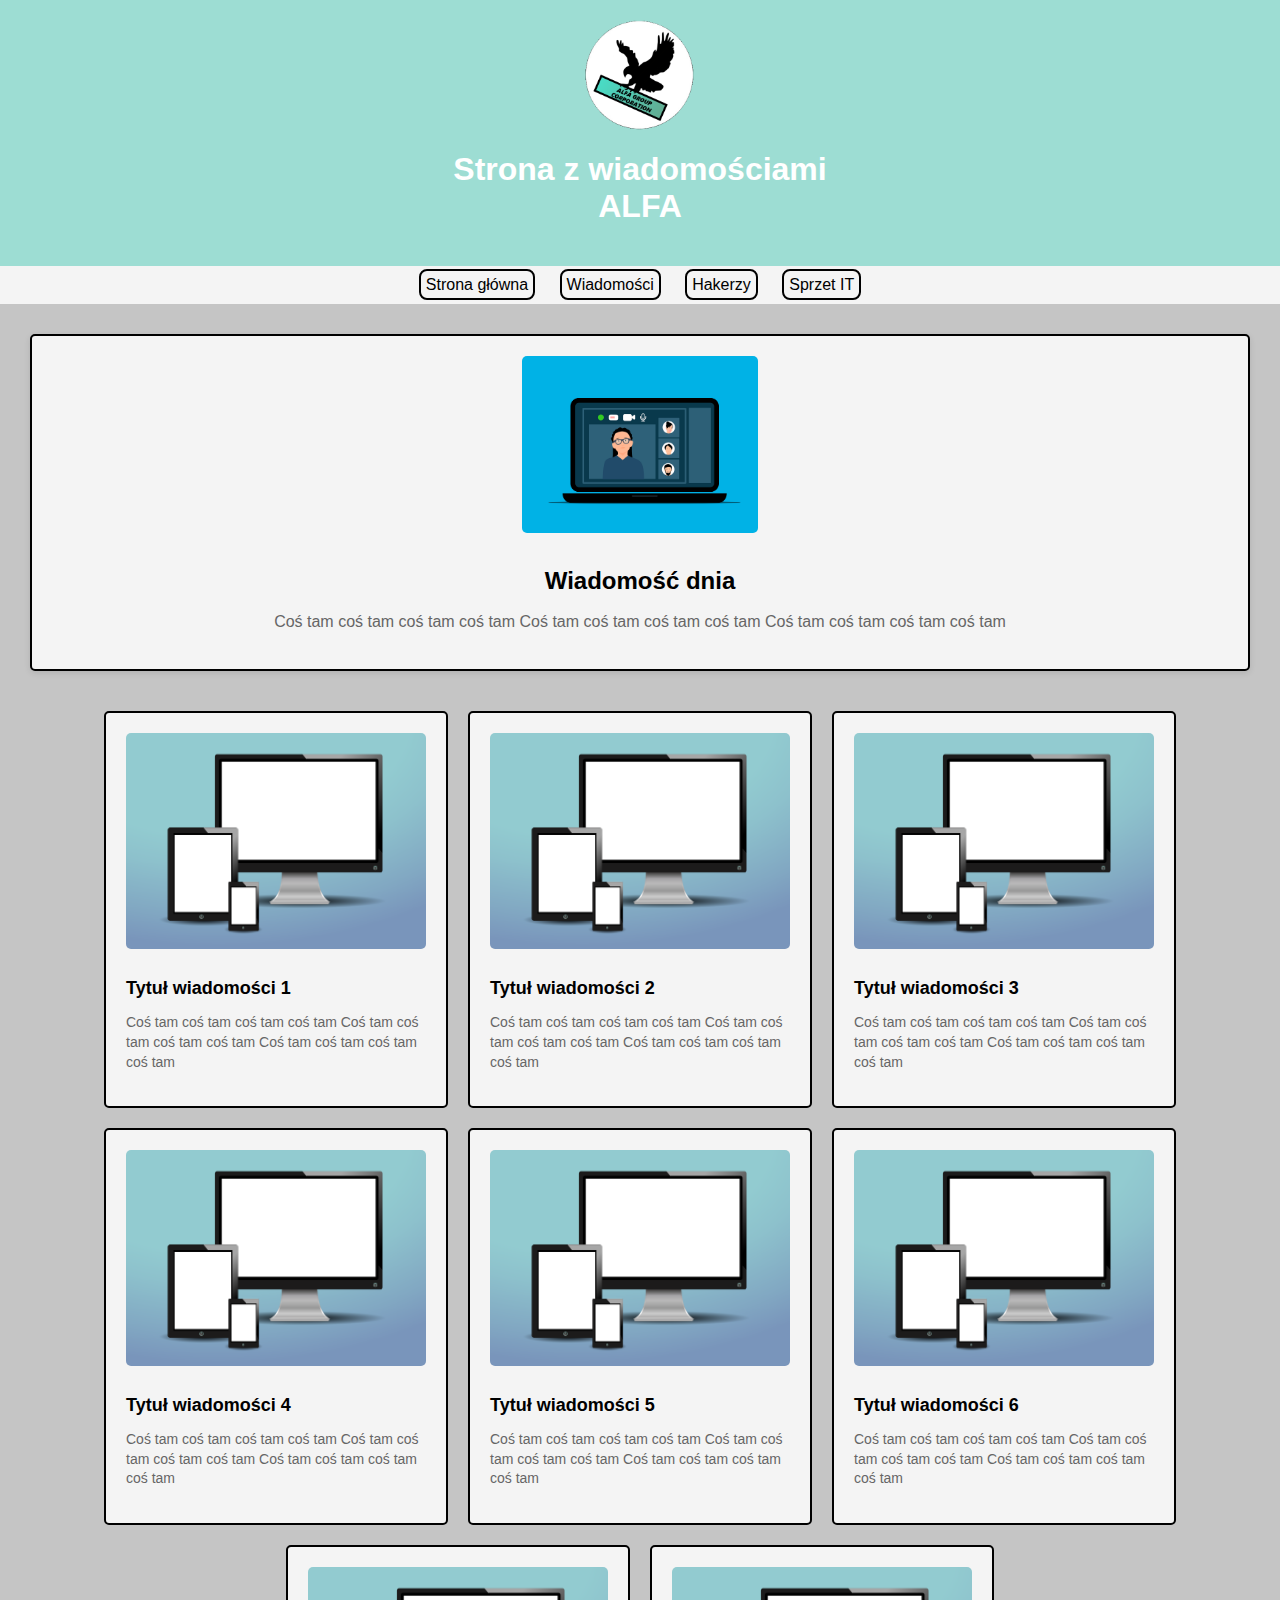
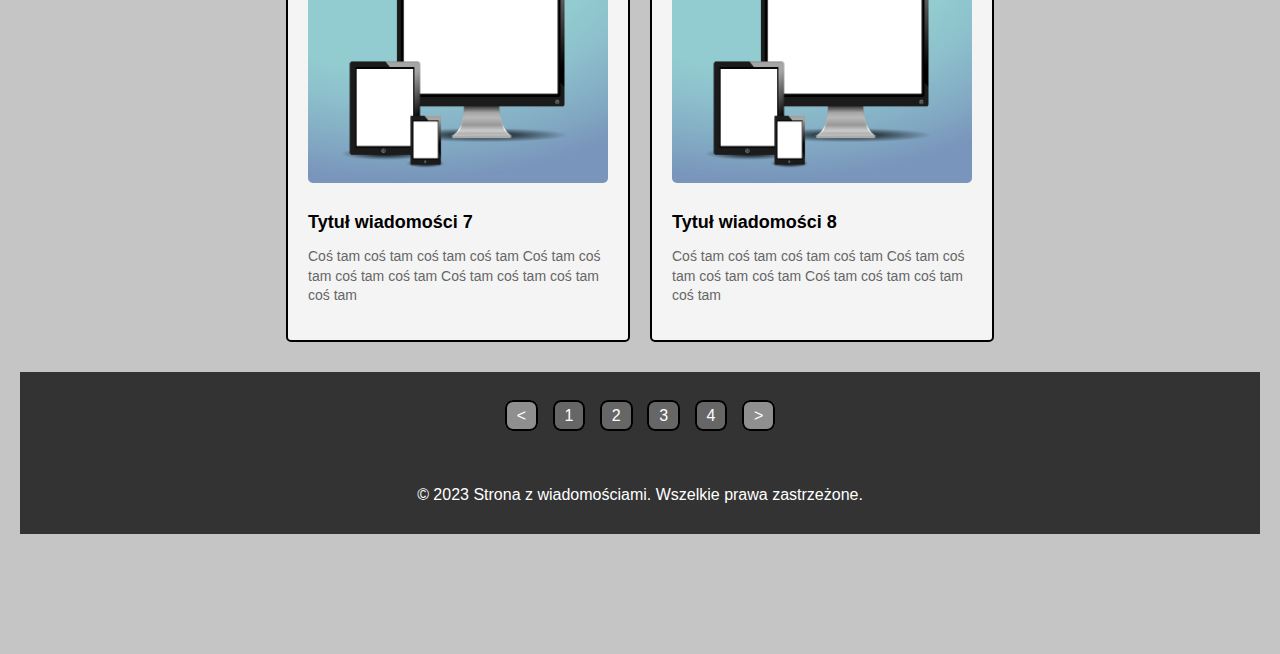
<file: index.html>
<!DOCTYPE html>
<html>
<head>
  <title>Strona z wiadomościami</title>
  <link rel="stylesheet" type="text/css" href="style.css">
  
</head>
<body>
  <header>
    <div class="logo">
      <img src="images/LOGO.jpg" alt="Logo Strony z wiadomościami">
    </div>
    <h1>Strona z wiadomościami <br> ALFA</h1>
  </header>
  <nav>
    <ul>
      <div class="menu">
        <li><a href="#">Strona główna</a></li>
        <li><a href="#">Wiadomości</a></li>
        <li><a href="#">Hakerzy</a></li>
        <li><a href="#">Sprzet IT</a></li>
      </div>
    </ul>
  </nav>

    <div class="news-container">
    <a href="indexdaynews.html">
    <div class="featured-news">
      <img src="images/15.jpg" alt="Wiadomość dnia">
      <h2>Wiadomość dnia</h2>
      <p>Coś tam coś tam coś tam coś tam Coś tam coś tam coś tam coś tam Coś tam coś tam coś tam coś tam</p>
    </a>
    </div>

  <div class="news-container">
    <div class="news-card">
      <img src="images/14.jpg" alt="Wiadomość 1">
      <h2>Tytuł wiadomości 1</h2>
      <p>Coś tam coś tam coś tam coś tam Coś tam coś tam coś tam coś tam Coś tam coś tam coś tam coś tam</p>
    </div>

    <div class="news-card">
      <img src="images/14.jpg" alt="Wiadomość 2">
      <h2>Tytuł wiadomości 2</h2>
      <p>Coś tam coś tam coś tam coś tam Coś tam coś tam coś tam coś tam Coś tam coś tam coś tam coś tam</p>
    </div>

    <div class="news-card"><a href="index2.html">
      <img src="images/14.jpg" alt="Wiadomość 3">
      <h2>Tytuł wiadomości 3</h2>
      <p>Coś tam coś tam coś tam coś tam Coś tam coś tam coś tam coś tam Coś tam coś tam coś tam coś tam</p></a>
    </div>

    <div class="news-card">
      <img src="images/14.jpg" alt="Wiadomość 4">
      <h2>Tytuł wiadomości 4</h2>
      <p>Coś tam coś tam coś tam coś tam Coś tam coś tam coś tam coś tam Coś tam coś tam coś tam coś tam</p>
    </div>

    <div class="news-card">
      <img src="images/14.jpg" alt="Wiadomość 4">
      <h2>Tytuł wiadomości 5</h2>
      <p>Coś tam coś tam coś tam coś tam Coś tam coś tam coś tam coś tam Coś tam coś tam coś tam coś tam</p>
    </div>

    <div class="news-card">
      <img src="images/14.jpg" alt="Wiadomość 4">
      <h2>Tytuł wiadomości 6</h2>
      <p>Coś tam coś tam coś tam coś tam Coś tam coś tam coś tam coś tam Coś tam coś tam coś tam coś tam</p>
    </div>

    <div class="news-card">
      <img src="images/14.jpg" alt="Wiadomość 4">
      <h2>Tytuł wiadomości 7</h2>
      <p>Coś tam coś tam coś tam coś tam Coś tam coś tam coś tam coś tam Coś tam coś tam coś tam coś tam</p>
    </div>

    <div class="news-card">
      <img src="images/14.jpg" alt="Wiadomość 4">
      <h2>Tytuł wiadomości 8</h2>
      <p>Coś tam coś tam coś tam coś tam Coś tam coś tam coś tam coś tam Coś tam coś tam coś tam coś tam</p>
    </div>
  </div>




<footer>
  <nav class="pagination">
    <a href="#" class="page-next"><</a>
    <a href="#" class="page-link">1</a>
    <a href="#" class="page-link">2</a>
    <a href="#" class="page-link">3</a>
    <a href="#" class="page-link">4</a>
    <a href="#" class="page-next">></a>
    <!-- Dodaj więcej linków stron w nawigacji -->
  </nav>
  <br><br>
  <div class="footer-content">
    &copy; 2023 Strona z wiadomościami. Wszelkie prawa zastrzeżone.
  </div>
</footer>
</body>
</html>
</file>
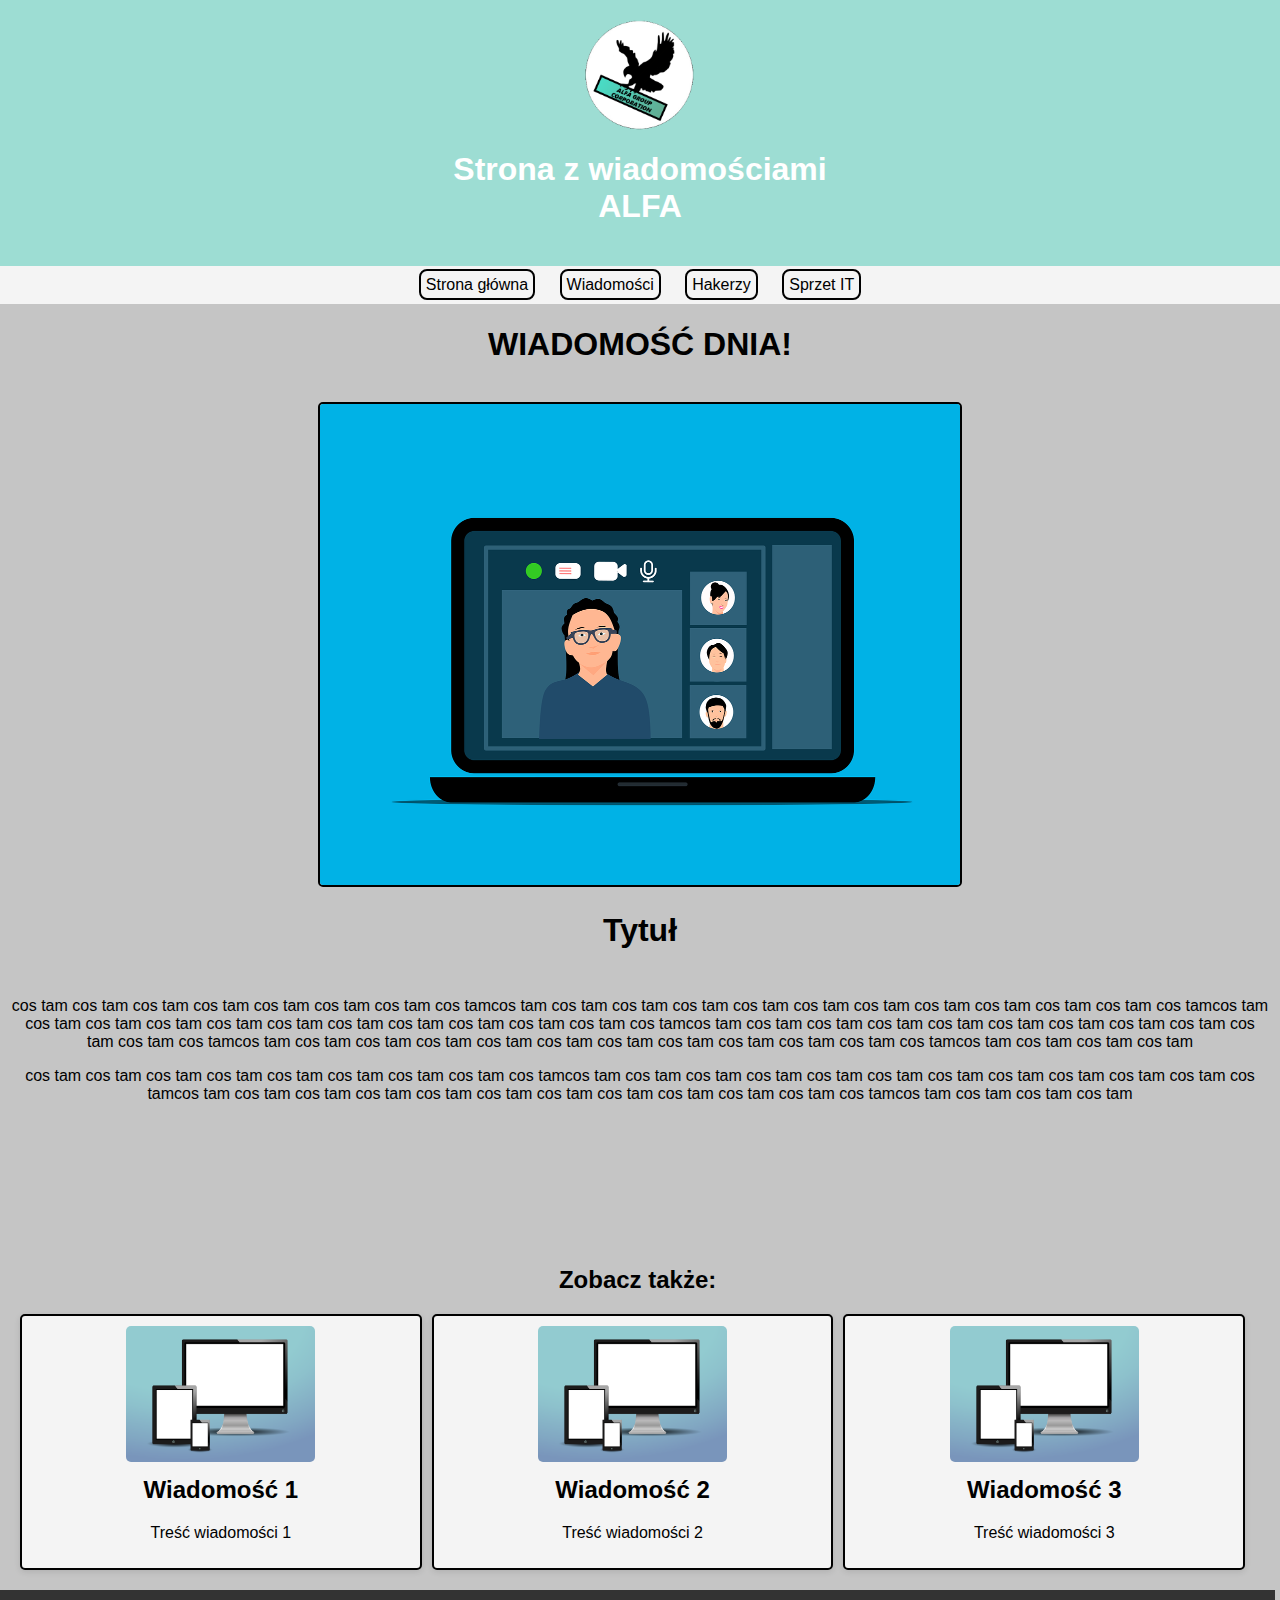
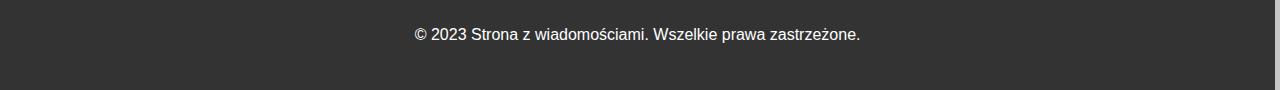
<file: indexdaynews.html>
<!DOCTYPE html>
<html>
<head>
  <title>Strona z wiadomościami</title>
  <link rel="stylesheet" type="text/css" href="styledaynews.css">
  
</head>
<body>
  <header>
    <div class="logo">
      <img src="images/LOGO.jpg" alt="Logo Strony z wiadomościami">
    </div>
    <h1>Strona z wiadomościami <br> ALFA</h1>
  </header>

<nav>
  <ul>
    <div class="menu">
      <li><a href="#">Strona główna</a></li>
      <li><a href="index.html">Wiadomości</a></li>
      <li><a href="#">Hakerzy</a></li>
      <li><a href="#">Sprzet IT</a></li>
    </div>
  </ul>
</nav>

  <div id="container">
  <h1>WIADOMOŚĆ DNIA!</h1>
  
  <div id="header">
    <br>
    <img src="images/15.jpg">

    <h1>Tytuł</h1>
  </div>
  <div id="middle">
    <p>cos tam cos tam cos tam cos tam cos tam cos tam cos tam cos tamcos tam cos tam cos tam cos tam cos tam cos tam cos tam cos tam cos tam cos tam cos tam cos tamcos tam cos tam cos tam cos tam cos tam cos tam cos tam cos tam cos tam cos tam cos tam cos tamcos tam cos tam cos tam cos tam cos tam cos tam cos tam cos tam cos tam cos tam cos tam cos tamcos tam cos tam cos tam cos tam cos tam cos tam cos tam cos tam cos tam cos tam cos tam cos tamcos tam cos tam cos tam cos tam</p>

    <p>cos tam cos tam cos tam cos tam cos tam cos tam cos tam cos tam cos tamcos tam cos tam cos tam cos tam cos tam cos tam cos tam cos tam cos tam cos tam cos tam cos tamcos tam cos tam cos tam cos tam cos tam cos tam cos tam cos tam cos tam cos tam cos tam cos tamcos tam cos tam cos tam cos tam</p>
  </div>
</div>

    <div class="news-section">
      <h2>Zobacz także:</h2>
      <div class="news-box">
        <div class="news-card">
          <img src="images/14.jpg">
          <h2>Wiadomość 1</h2>
          <p>Treść wiadomości 1</p>
        </div>
        <div class="news-card">
          <img src="images/14.jpg">
          <h2>Wiadomość 2</h2>
          <p>Treść wiadomości 2</p>
        </div>
        <div class="news-card">
          <img src="images/14.jpg">
          <h2>Wiadomość 3</h2>
          <p>Treść wiadomości 3</p>
        </div>
      </div>
    </div>
  </div>



<div id="footer">
  <p>&copy; 2023 Strona z wiadomościami. Wszelkie prawa zastrzeżone.</p>

  </div>
</div>

</body>
</html>
</file>
<file: style.css>
html {
      margin:0;
      padding:0;
      height:100%;
    }
    
    body {
      font-family: Arial, sans-serif;
      margin: 0;
      padding: 0;
      background-color: #C5C5C5;
      /*background-image: url(images/16.jpg);*/
      background-size: cover;
      padding-bottom: 100px;
      margin-bottom: 100px;
    }

   
    header {
      color: #fff;
      padding: 20px;
      text-align: center;
      background-color: #9DDDD3 ;
     /*background-image: url(images/17.jpg);*/
      background-size: cover;
    }

   
    .logo {
      display: flex;
      align-items: center;
      justify-content: center;
      margin-bottom: 20px;
    }

    .logo img {
      width: 130px;
      height: auto;
      border-radius: 50px;
    }


    nav {
      background-color: #f4f4f4;
      padding: 10px;
      text-align: center;
    }

    nav ul {
      list-style-type: none;
      margin: 0;
      padding: 0;
    }

    nav ul li {
      display: inline-block;
      margin: 0 10px;
    }

    .menu a{
      background-color: #f4f4f4;
      padding: 5px;
      border-radius: 8px;
      border: black solid 2px;
      transition: color 0.5s;
      transition: border 0.5s;
      transition: border-radius 0.5s;
    }

    .menu a:hover {
      color: black;
      border: black solid 2px;
      border-radius: 0px;
      background-color: #9DDDD3;
    }


    a {
      color: black;

    }

    a:link {
       text-decoration: none;
    }

    a:visited {
      text-decoration: none;
    }

    /* Kontener dla sekcji z wiadomościami */
    .news-container {
      display: flex;
      flex-wrap: wrap;
      justify-content: center;
      padding: 20px;

    }

    /* Poszczególne kafelki z wiadomościami */
    .news-card {
      width: 300px;
      position: static;
      margin: 10px;
      padding: 20px;
      border-radius: 5px;
      border: black solid 2px;
      cursor: pointer;
      background-color: #f4f4f4;
      transition: transform 0.3s;
      transition: background-color 0.3s;
      transition: box-shadow 0.4s;
    }

    .news-card:hover {
      transform: translateY(-5px);
      background-color: #D7FFFA;
      box-shadow: 5px 5px 5px 5px white;
    }

    .news-card img {
      width: 100%;
      height: auto;
      margin-bottom: 10px;
      border-radius: 5px;
    }

    .news-card h2 {
      font-size: 18px;
      margin-bottom: 10px;
    }

    .news-card p {
      font-size: 14px;
      color: #666;
      line-height: 1.4;
    }

      /* Kafelek Wiadomość dnia */
    .featured-news {
      width: 100%;
      margin: 10px;
      padding: 20px;
      background-color: #f4f4f4;
      text-align: center;
      cursor: pointer;
      border: black solid 2px;
      border-radius: 5px;
      box-shadow: 0 2px 6px rgba(0, 0, 0, 0.1);
      transition: transform 0.3s;
      transition: background-color 0.3s;
      transition: box-shadow 0.4s;

    }

    .featured-news:hover {
      transform: translateY(-5px);
      background-color: #D7FFFA;
      box-shadow: 5px 5px 5px 5px white;

    }



    .featured-news img {
      width: 20%;
      height: auto;
      margin-bottom: 10px;
      border-radius: 5px;
    }

    .featured-news h2 {
      font-size: 24px;
      margin-bottom: 10px;
      transition: text-decoration 0.5s;
    }


    .featured-news p {
      font-size: 16px;
      color: #666;
      line-height: 1.4;
    }






footer {
  position: static;
  bottom: 0;
  left: 0;
  top: 0;
  width: 100%;
  background-color: #333;
  color: #fff;
  padding: 20px;
  text-align: center;
}

.pagination {
  position: static;
  top: 0;
  left: 0;
  right: 0;
  background-color: #333;
  padding: 15px;
  text-align: center;
}

.page-link {
  margin: 5px;
  padding: 5px 10px;
  background-color: #666;
  text-decoration: none;
  color: #fff;
  cursor: pointer;
  border-radius: 8px;
  border: black solid 2px;
  transition: color 0.5s;
  transition: border 0.5s;
  transition: border-radius 0.5s;
}

.page-link:hover {
  background-color: #999;
  border: black solid 2px;
  border-radius: 0px;
  background-color: #9DDDD3;
  color: black;
}

.page-next {
  margin: 5px;
  padding: 5px 10px;
  background-color: #8F8F8F;
  text-decoration: none;
  color: #fff;
  cursor: pointer;
  border-radius: 8px;
  border: black solid 2px;
  transition: color 0.5s;
  transition: border 0.5s;
  transition: border-radius 0.5s;
}

.page-next:hover {
  background-color: #999;
  border: black solid 2px;
  border-radius: 0px;
  background-color: #9DDDD3;
  color: black;
}


.footer-content {
  background-color: #333;
  padding: 10px;
  text-align: center;
}
</file>
<file: styledaynews.css>
html {
      margin:0;
      padding:0;
      height:100%;
    }
    
    body {
      font-family: Arial, sans-serif;
      margin: 0;
      padding: 0;
      background-color: #C5C5C5;
      /*background-image: url(images/16.jpg);*/
      background-size: cover;
      height: 100%;
    }

   
    header {
      color: #fff;
      padding: 20px;
      text-align: center;
      background-color: #9DDDD3 ;
     /*background-image: url(images/17.jpg);*/
      background-size: cover;
    }

   
    .logo {
      display: flex;
      align-items: center;
      justify-content: center;
      margin-bottom: 20px;
    }

    .logo img {
      width: 130px;
      height: auto;
      border-radius: 50px;
    }



    nav {
      background-color: #f4f4f4;
      padding: 10px;
      text-align: center;
    }

    nav ul {
      list-style-type: none;
      margin: 0;
      padding: 0;
    }

    nav ul li {
      display: inline-block;
      margin: 0 10px;
    }

    .menu a{
      background-color: #f4f4f4;
      padding: 5px;
      border-radius: 8px;
      border: black solid 2px;
      transition: color 0.5s;
      transition: border 0.5s;
      transition: border-radius 0.5s;
    }

    .menu a:hover {
      color: black;
      border: black solid 2px;
      border-radius: 0px;
      background-color: #9DDDD3;
    }


  #container {
    min-height:100%;
    position:relative;
    text-align: center;
  }


  #container img {
      width: 50%;
      height: auto;
      border: black solid 2px;
      border-radius: 5px;
  }


  #middle {
    padding:10px;
    padding-bottom:60px;  /* Wysokość stopki */
  }

.news-section {
  padding: 20px;
  width: 96.5%;
  position: revert;
  text-align: center;
  box-align: center;
  bottom: 100px; /* Odległość od dolnej krawędzi */
  left: 0px;
  right: 0px;
}

.news-box {
  display: flex;
  justify-content: space-between;
  margin-top: 20px;
}

.news-card {
  flex-basis: calc(33.33% - 20px);
  padding: 10px;
  background-color: #f4f4f4;
  border-radius: 5px;
  margin-right: 10px;
  cursor: pointer;
  border: black solid 2px;
  border-radius: 5px;
  box-shadow: 0 2px 6px rgba(0, 0, 0, 0.1);
  transition: transform 0.3s;
  transition: background-color 0.3s;
  transition: box-shadow 0.4s;

    }

  .news-card:hover {
    transform: translateY(-5px);
    background-color: #D7FFFA;
    box-shadow: 5px 5px 5px 5px white;

  }


.news-card img {
  width: 50%;
  height: auto;
  border-radius: 5px;
  border: none;
}

.news-card h2 {
  margin-top: 10px;
}

.news-card p {
  margin-top: 5px;
}


a {
    color: black;
  }

a:link {
    text-decoration: none;
  }

a:visited {
    text-decoration: none;
  }



  #footer {
    position:static;
    text-align: center;
    padding: 20px;
    background-color: #333;
    color: #fff;
    bottom:0;
    width: 96.5%;
    height:60px;    /* Wysokość stopki */
  }
</file>
